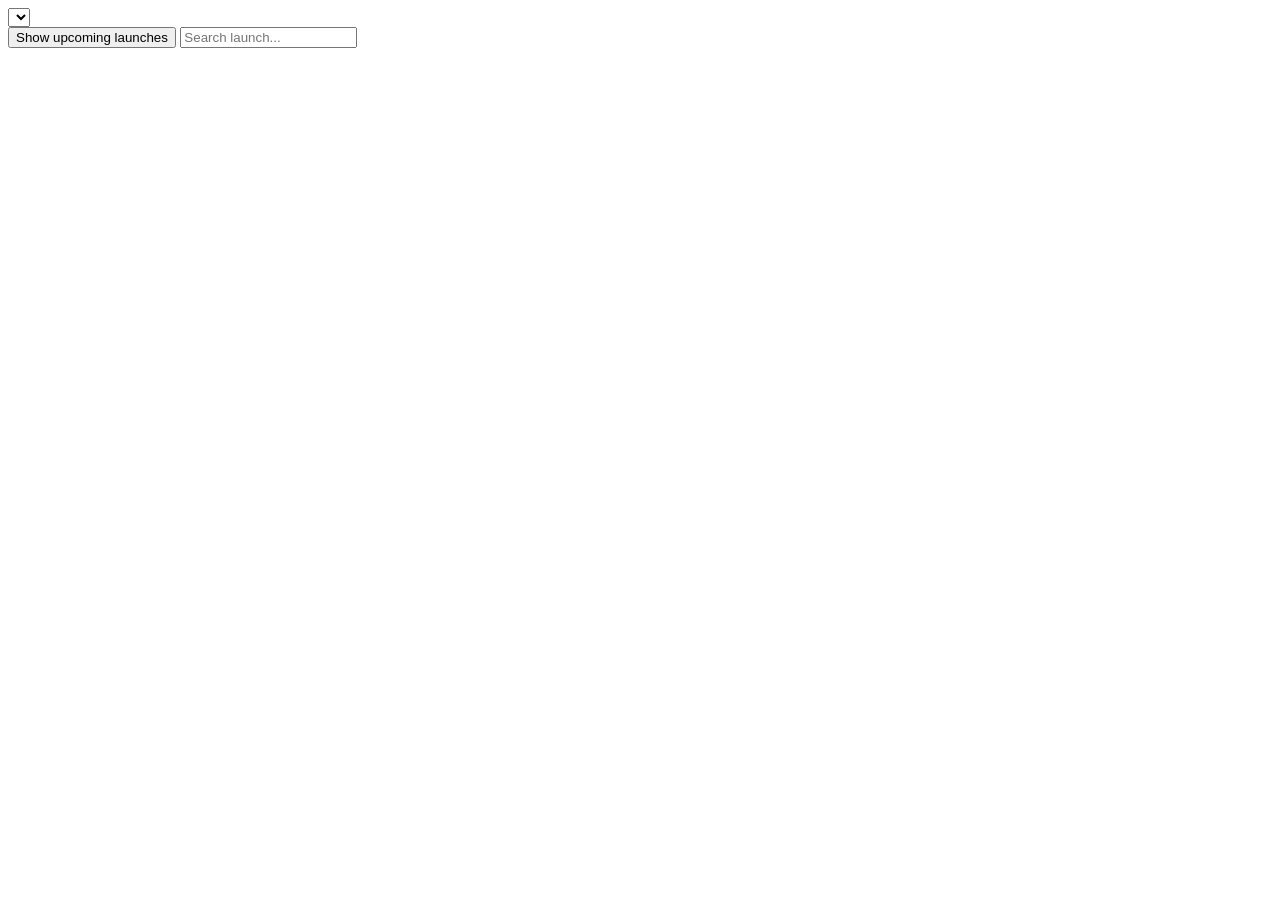
<file: pon/index.html>
<!DOCTYPE html>
<html lang="en">

<head>
    <meta charset="UTF-8">
    <meta name="viewport" content="width=device-width, initial-scale=1.0">
    <meta http-equiv="X-UA-Compatible" content="ie=edge">
    <title>Почетна апликација</title>
    <link rel="stylesheet" type="text/css" href="./assets/css/style.css">
</head>

<body>
    <div id="select">
        <select id="years">
            
        </select>
    </div>
    <img src="./assets/images/bootcamp_musk.png" id="rocket" alt="">
    <button id="btn-upcoming">Show upcoming launches</button>
    <input type="text" id="input-filter" placeholder="Search launch...">
    <div class="launch-list">

    </div>
   
</body>

</html>
</file>
<file: pon/assets/css/style.css>
body{
    font-family: Impact, Haettenschweiler, 'Arial Narrow Bold', sans-serif;
    background-image: url('https://images.unsplash.com/photo-1464802686167-b939a6910659?ixid=MnwxMjA3fDB8MHxwaG90by1wYWdlfHx8fGVufDB8fHx8&ixlib=rb-1.2.1&auto=format&fit=crop&w=733&q=80');
}
.launch-list{
    margin-top: 50px;
    display: flex;
    flex-direction: row;
    flex-wrap: wrap;
    justify-content: space-around;
    row-gap: 29px;
    column-gap: 5px;
}
.launch{
    width: 19%;
    height: 300px;
    text-align: center;
    padding: 8px;
    transition: transform .2s;
    background-color: rgba(255,255,255,0.5);
}
 
.launch:hover{
    transform: scale(1.05);
}
 
.inner-div-0{
    height: 190px;
    width: 100%;
}
.inner-div-0 img{
    height: 100%;
    /* width: 100%; */
}
.inner-div-1{
    height: 45px;
    width: 100%;
    border-bottom: 0.5px solid #999;
}
.inner-div-2{
    height: 45px;
    width: 100%;
}
 
span{
    display: inline-block;
    margin-top: 12.3px;
    margin-right: 5px;
}
 
#rocket {
    z-index: 1000;
    position: absolute;
    visibility: hidden;
    transform: rotate(57deg);
    left:35%;
    animation: fly 6.2s 0.1s ease-in;
}
 
 
@keyframes fly {
0% {
    visibility: visible;
    transform: rotate(0deg);
    bottom: -450px; 
    left: -450px; 
}
100% {
    transform: rotate(85deg);
    left:100%;
    bottom: 100%;
}
}
</file>
